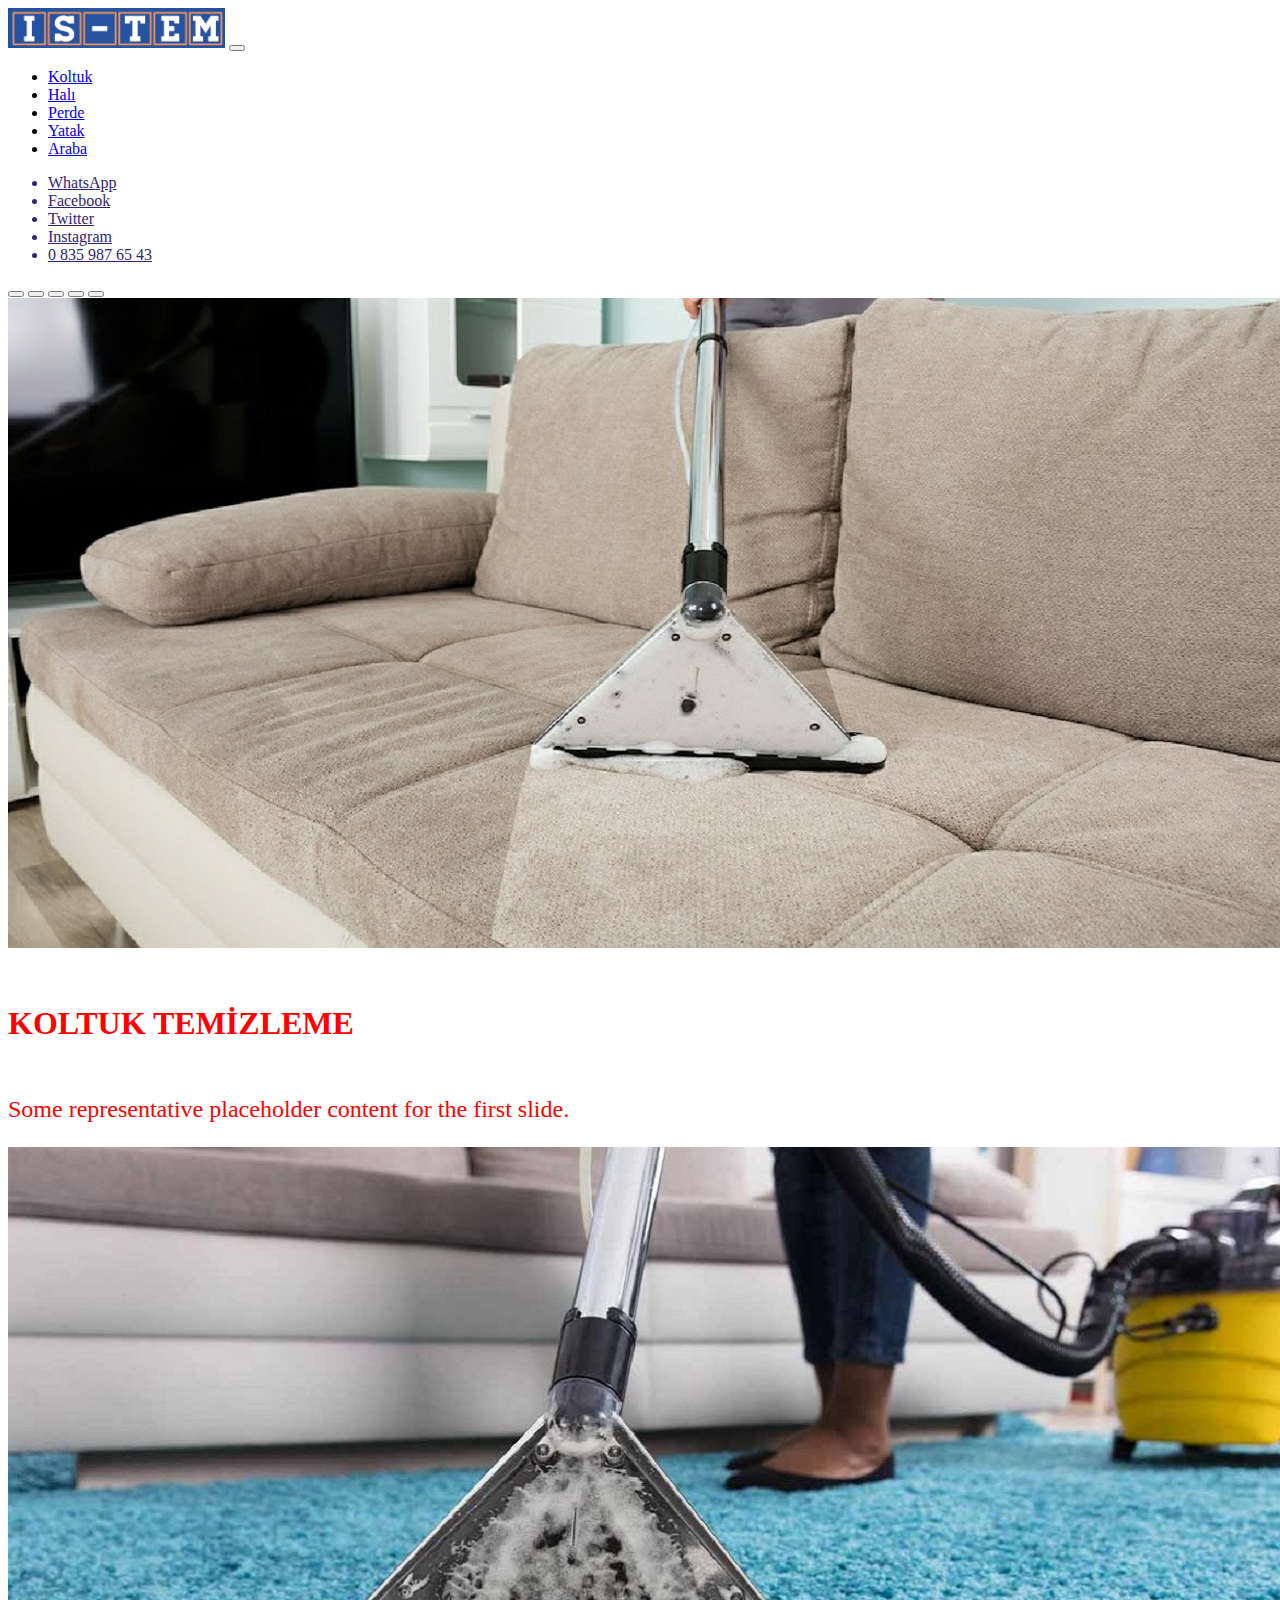
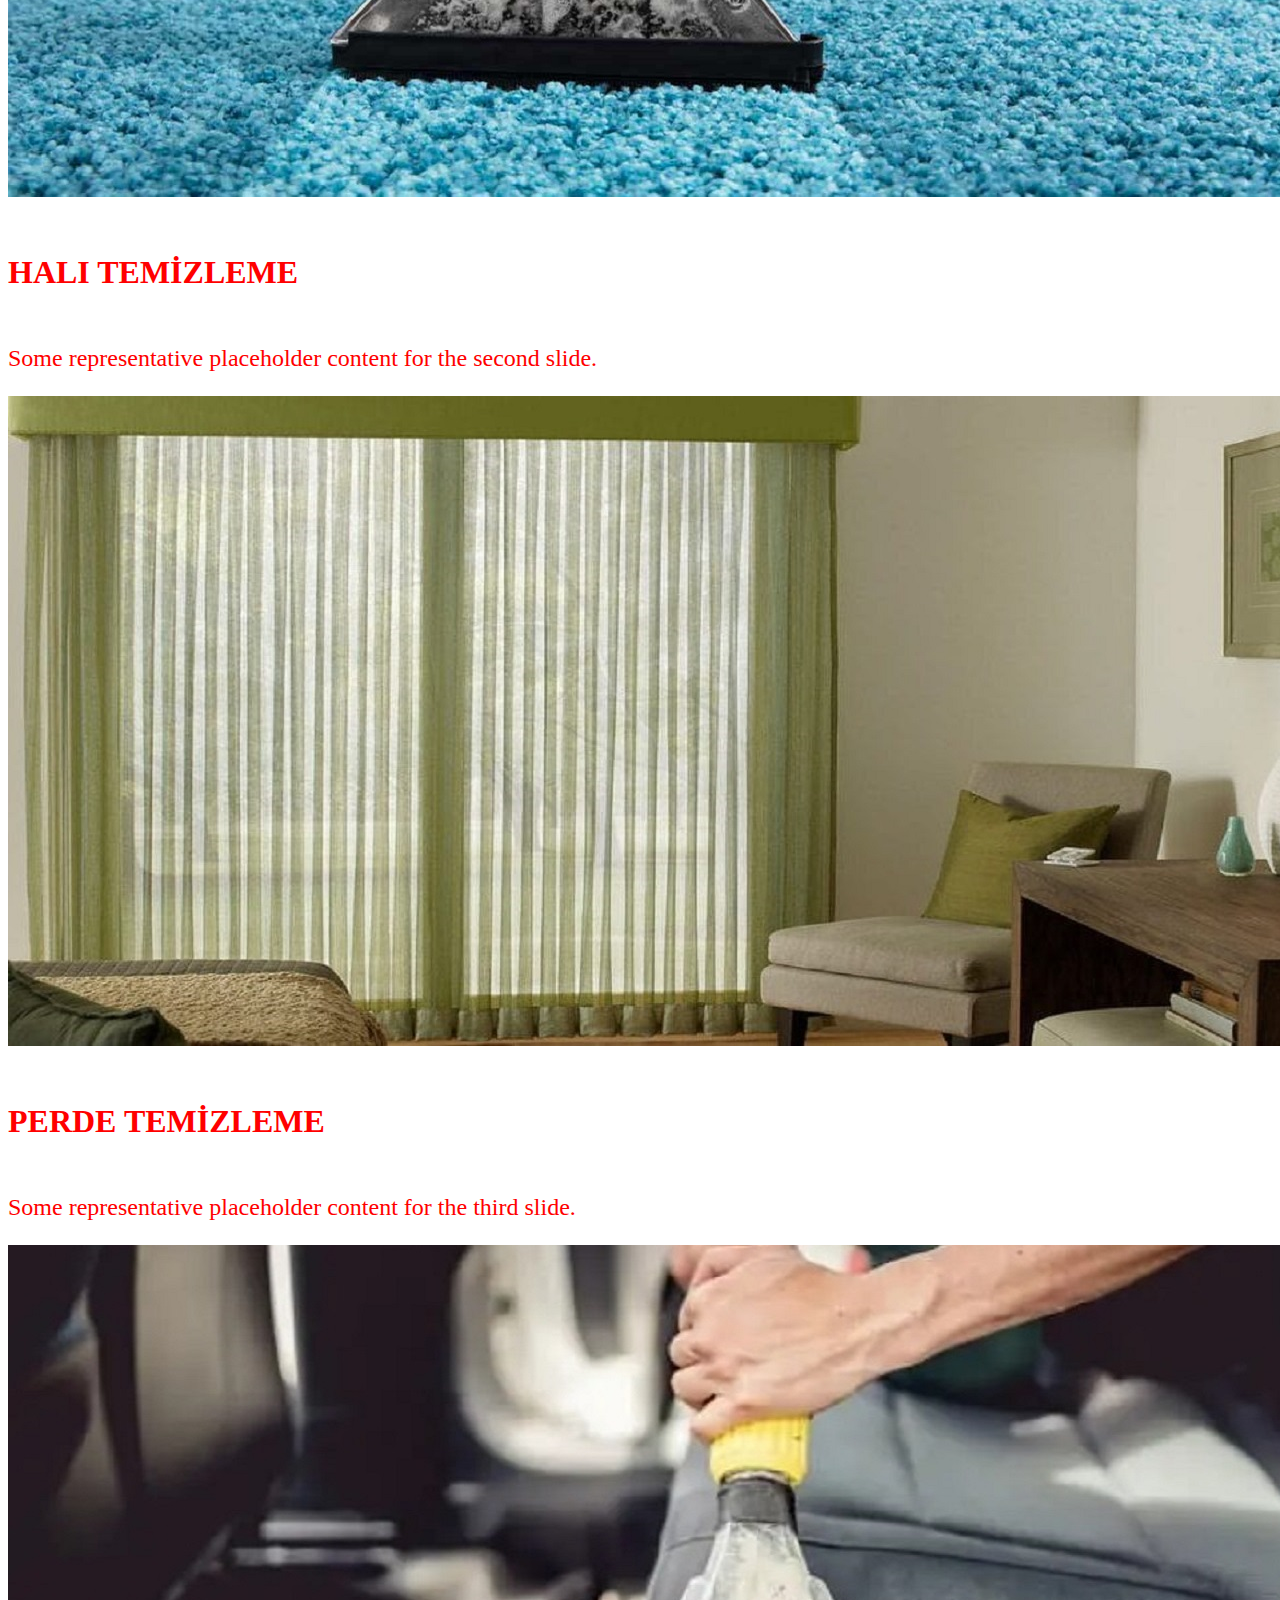
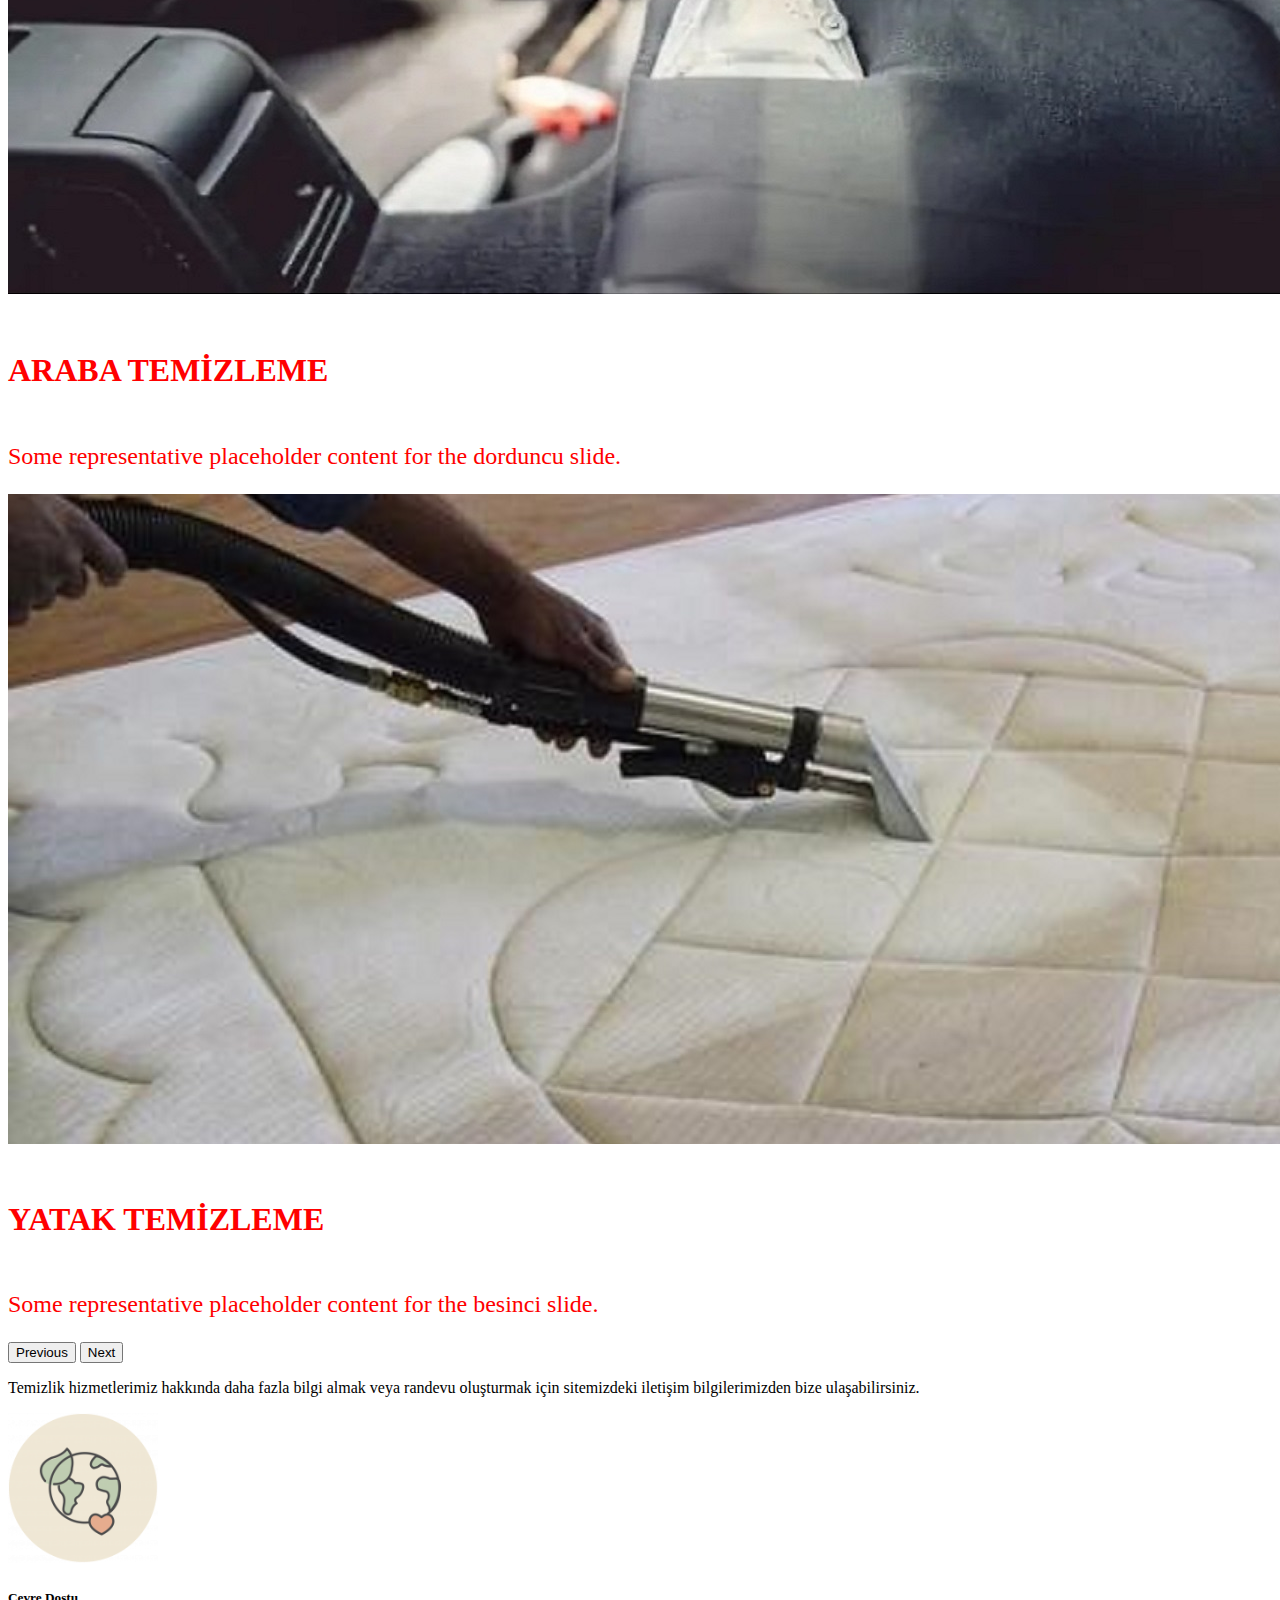
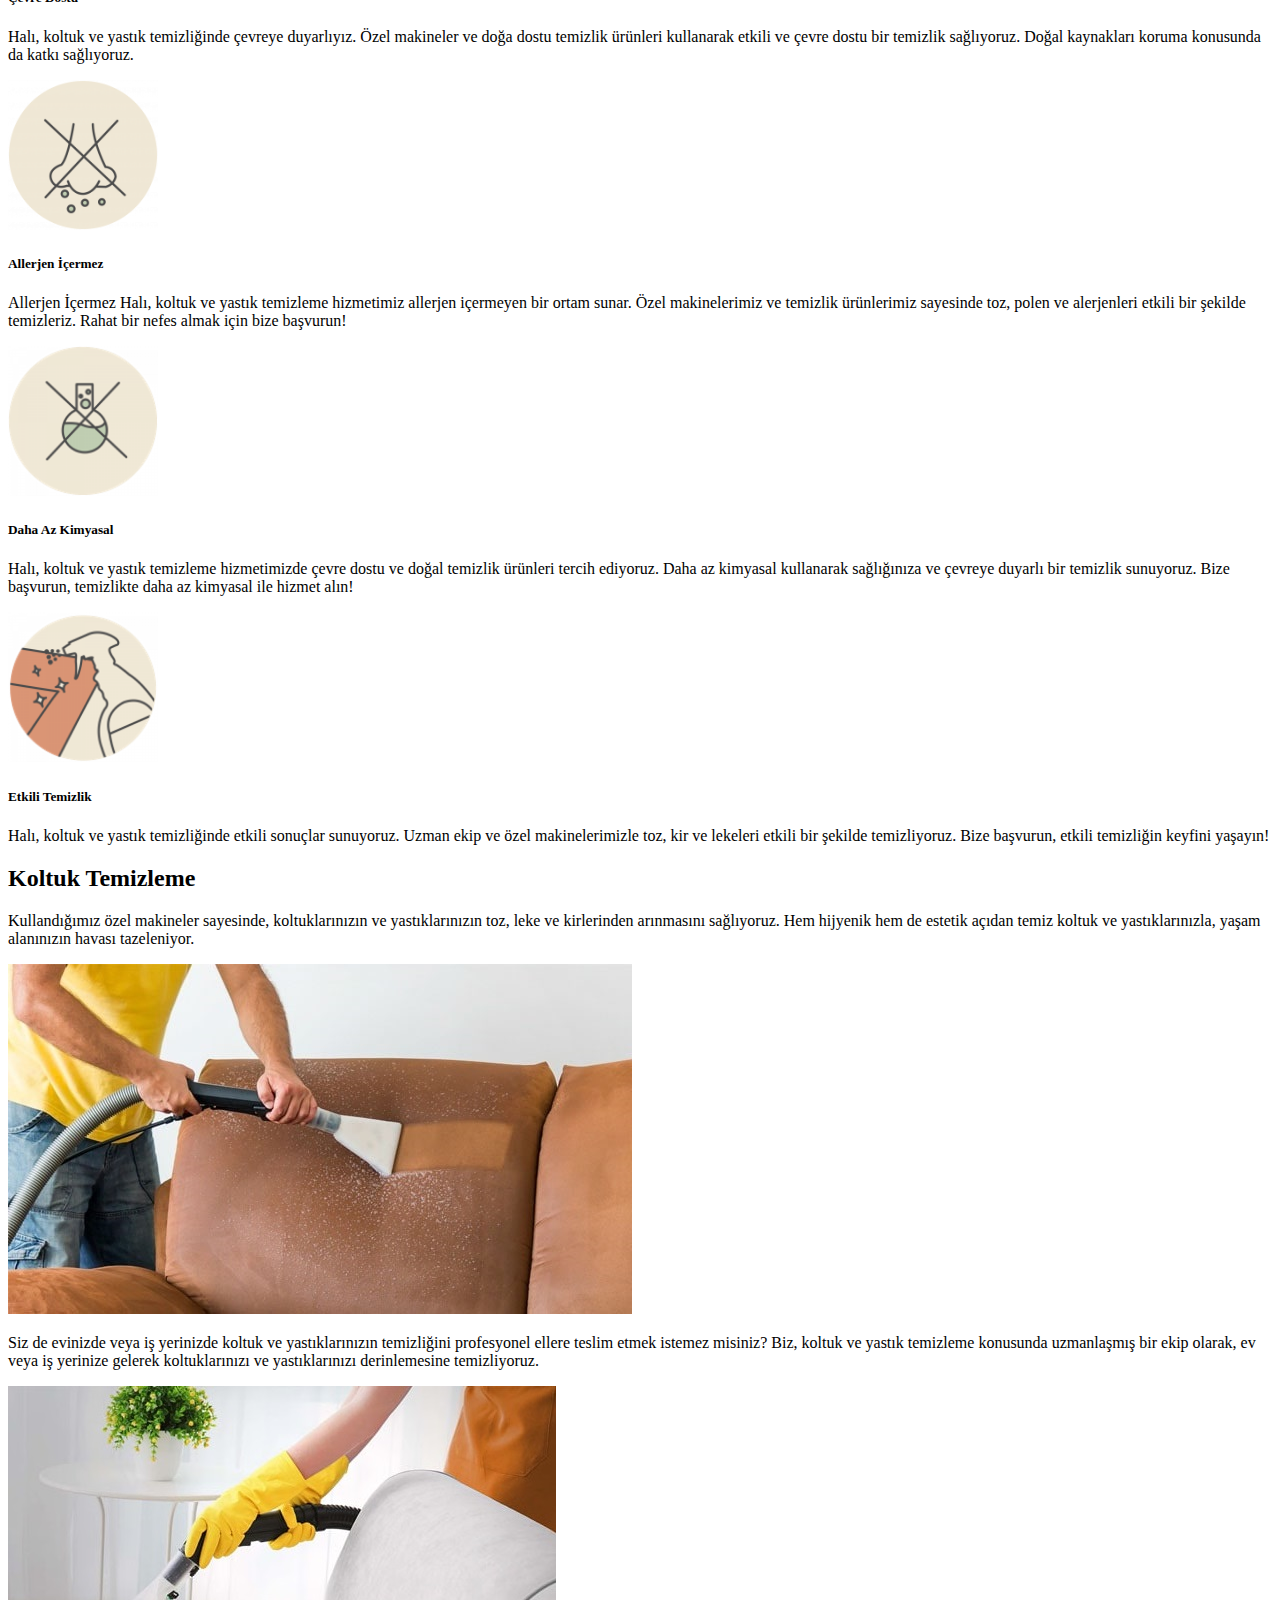
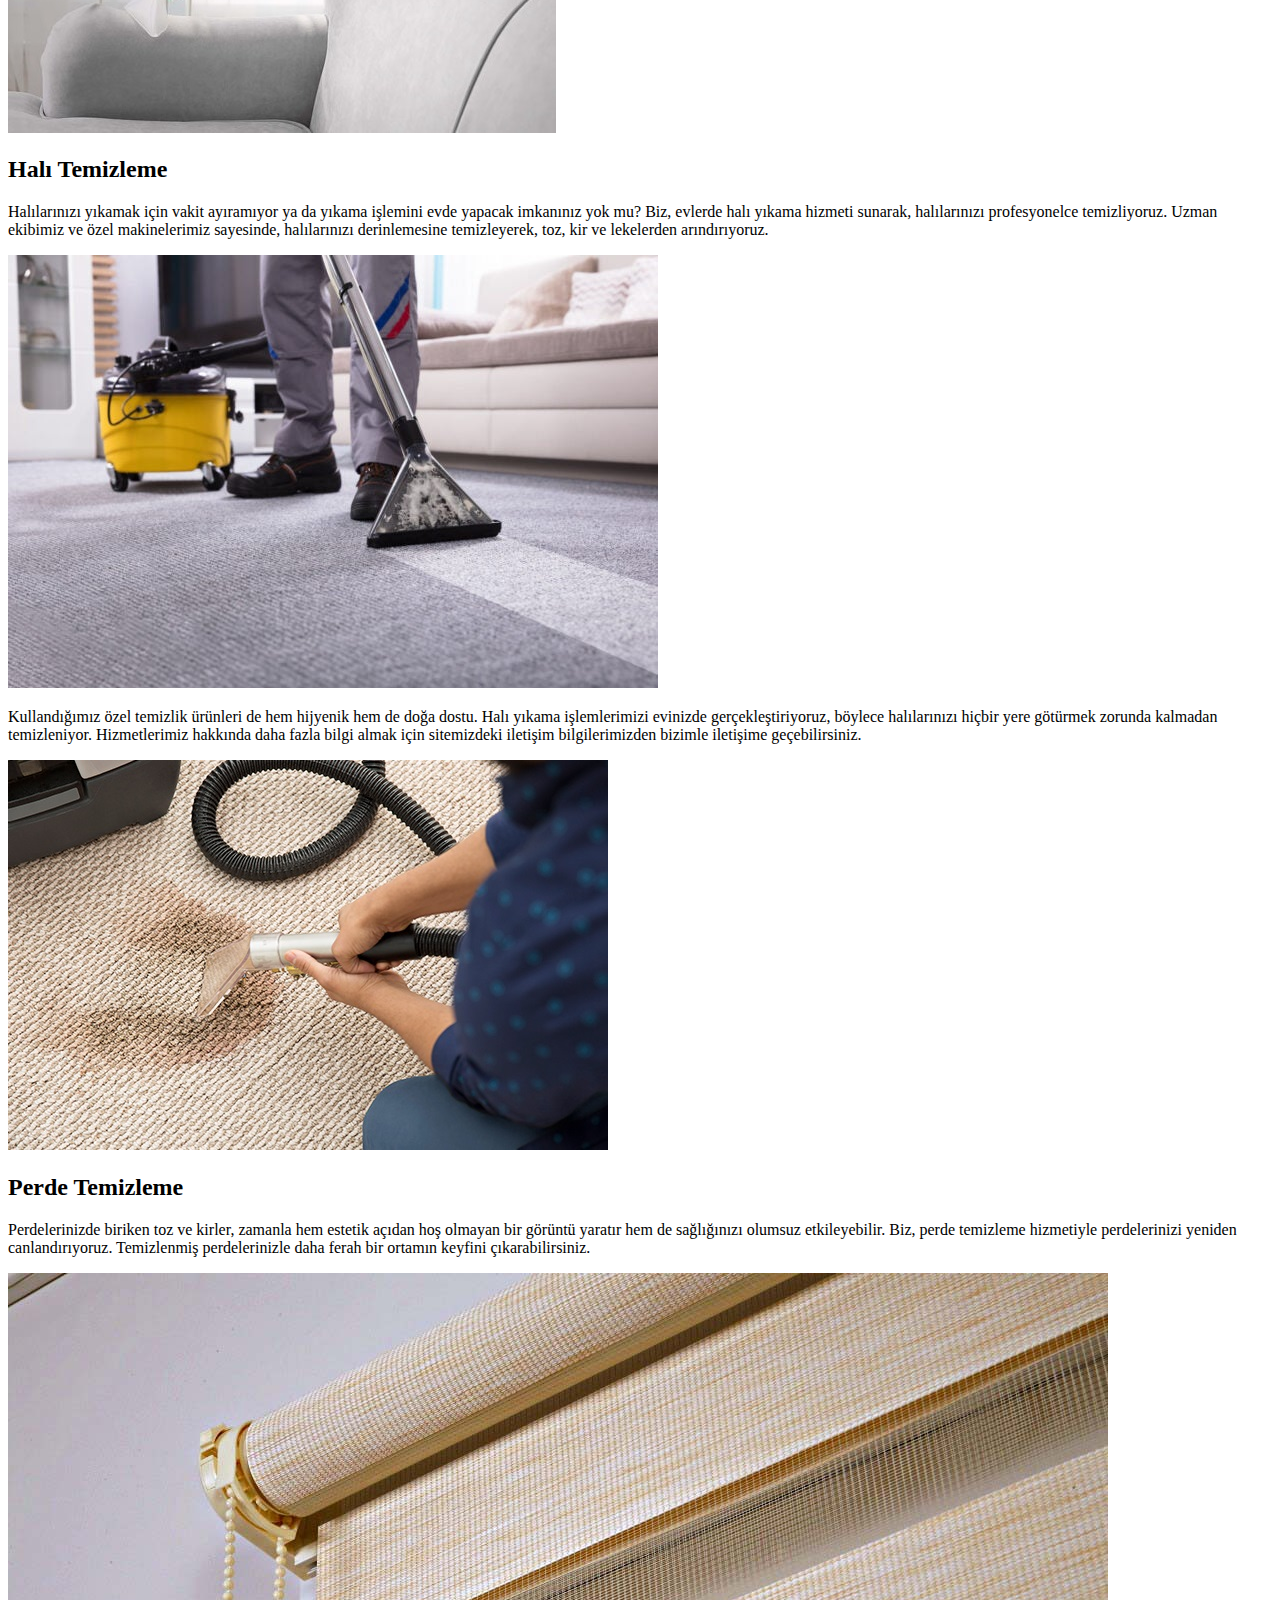
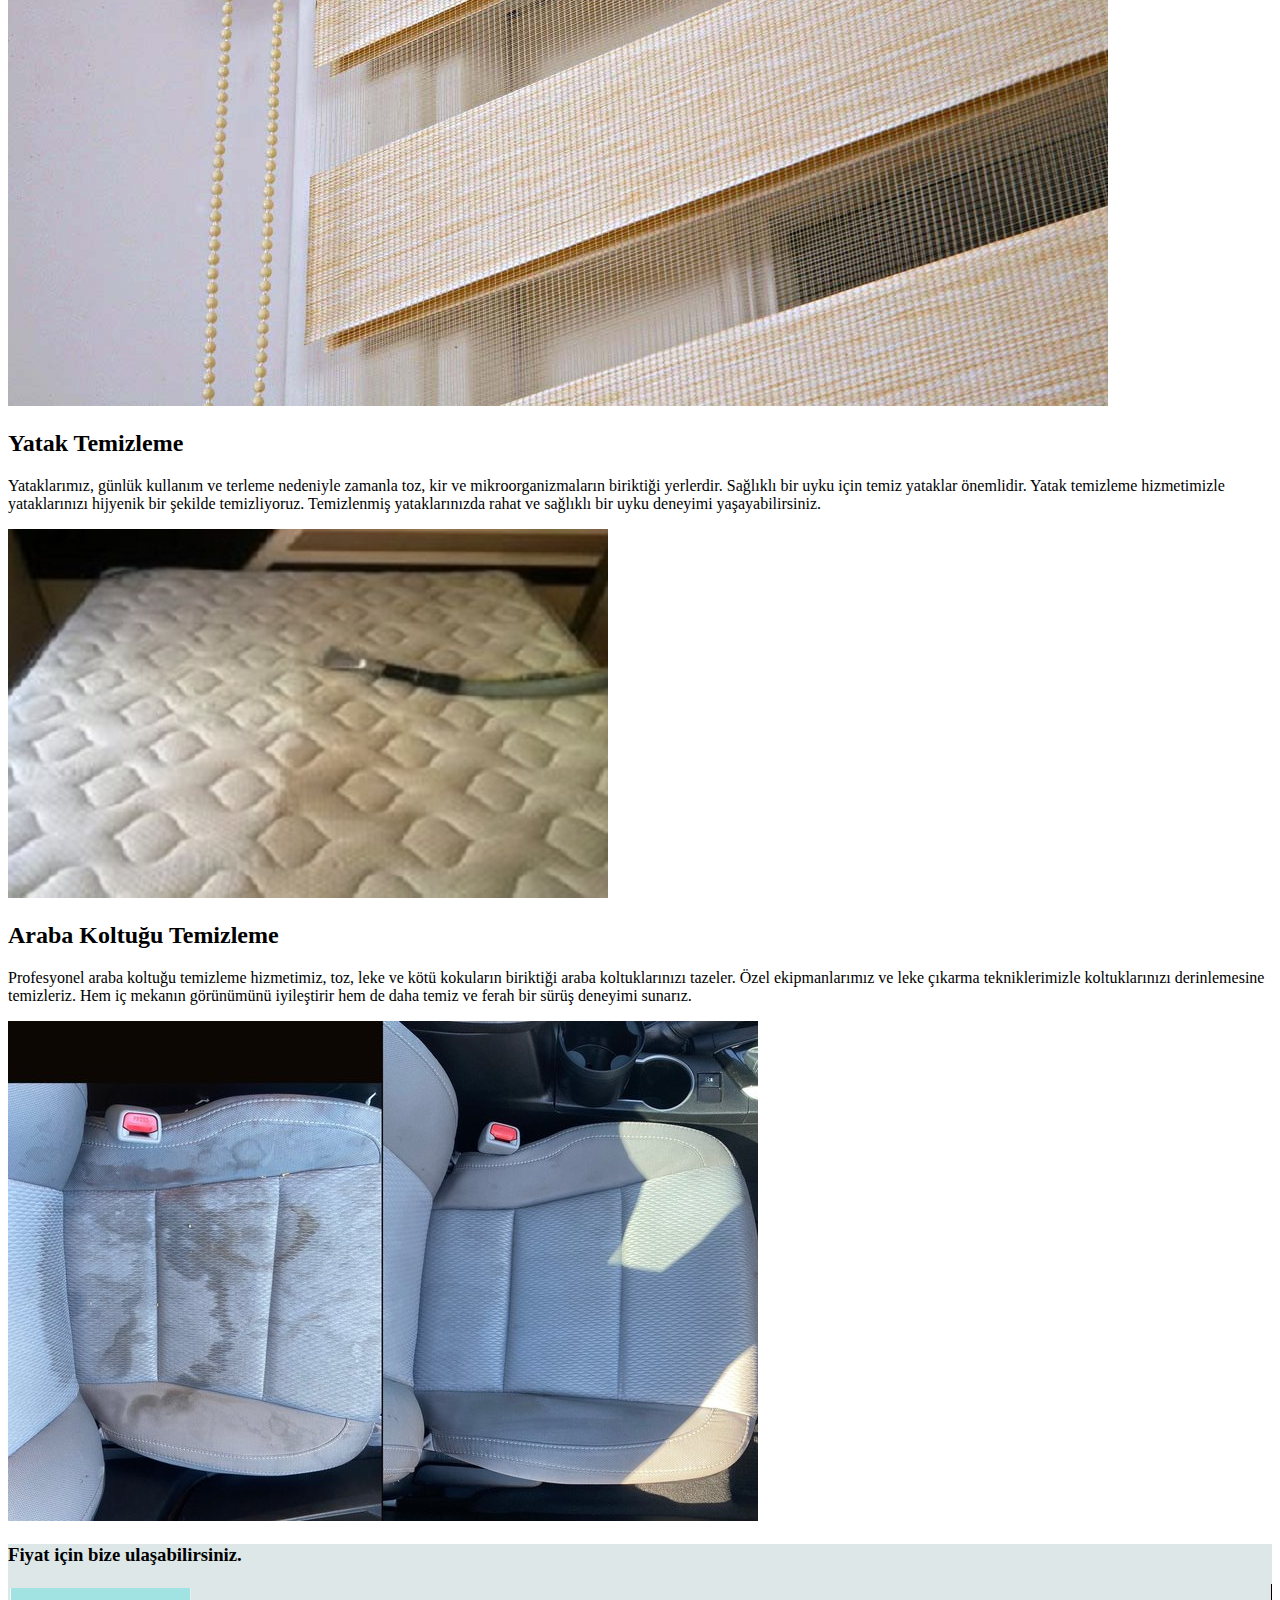
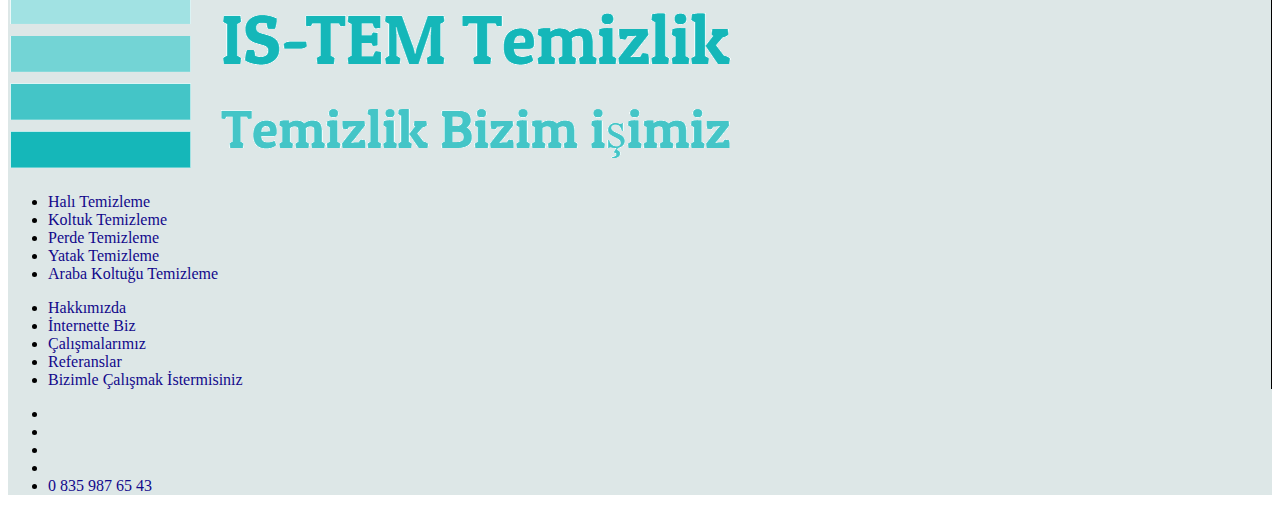
<file: index.html>
<!DOCTYPE html>
<html lang="en">
  <head>
    <meta charset="UTF-8" />
    <meta http-equiv="X-UA-Compatible" content="IE=edge" />
    <meta name="viewport" content="width=device-width, initial-scale=1.0" />
    <title>Halı ve Koltuk Temizleme</title>
    <link
      href="https://cdn.jsdelivr.net/npm/bootstrap@5.3.0-alpha3/dist/css/bootstrap.min.css"
      rel="stylesheet"
      integrity="sha384-KK94CHFLLe+nY2dmCWGMq91rCGa5gtU4mk92HdvYe+M/SXH301p5ILy+dN9+nJOZ"
      crossorigin="anonymous"
    />
    <link
      rel="stylesheet"
      href="https://cdnjs.cloudflare.com/ajax/libs/font-awesome/6.4.0/css/all.min.css"
      integrity="sha512-iecdLmaskl7CVkqkXNQ/ZH/XLlvWZOJyj7Yy7tcenmpD1ypASozpmT/E0iPtmFIB46ZmdtAc9eNBvH0H/ZpiBw=="
      crossorigin="anonymous"
      referrerpolicy="no-referrer"
    />
    <link rel="stylesheet" href="assets/css/style1.css" />
  </head>
  <body>
    <header>
      <nav class="navbar navbar-expand-lg bg-body-tertiary fixed-top">
        <div class="container-fluid">
          <a class="navbar-brand" href="#"
            ><img class="logo" src="assets/img/istemlogo.png"
          /></a>
          <button
            class="navbar-toggler"
            type="button"
            data-bs-toggle="collapse"
            data-bs-target="#navbarSupportedContent"
            aria-controls="navbarSupportedContent"
            aria-expanded="false"
            aria-label="Toggle navigation"
          >
            <span class="navbar-toggler-icon"></span>
          </button>
          <div
            id="navbar-example2"
            class="collapse navbar-collapse bg-body-tertiary justify-content-center "
          >
            <ul class="nav nav-pills gap-3">
              <li class="nav-item">
                <a class="nav-link bg-success-subtle p-0 m-0" href="#koltuk">Koltuk</a>
              </li>
              <li class="nav-item">
                <a class="nav-link bg-success-subtle  p-0 m-0" href="#hali">Halı</a>
              </li>
              <li class="nav-item">
                <a class="nav-link bg-success-subtle  p-0 m-0" href="#perde">Perde</a>
              </li>
              <li class="nav-item">
                <a class="nav-link bg-success-subtle  p-0 m-0" href="#yatak">Yatak</a>
              </li>
              <li class="nav-item">
                <a class="nav-link bg-success-subtle  p-0 m-0" href="#araba">Araba</a>
              </li>
            </ul>
          </div>
          <div
            class="collapse navbar-collapse justify-content-end offcanvas offcanvas-start"
            id="navbarSupportedContent"
            data-bs-scroll="true"
            tabindex="-1"
            aria-labelledby="offcanvasWithBothOptionsLabel"
          >
            <ul class="navbar-nav social mb-2 mb-lg-0 fs-4 offcanvas-body">
              <li class="nav-item">
                <a class="nav-link" href="#">
                  <i class="fa-brands fa-whatsapp"></i> <span class="d-lg-none fs-5"> WhatsApp</span>
                </a>
              </li>
              <li class="nav-item">
                <a class="nav-link" href="#">
                  <i class="fa-brands fa-facebook"></i><span class="d-lg-none fs-5"> Facebook</span>
                </a>
              </li>
              <li class="nav-item">
                <a class="nav-link" href="#">
                  <i class="fa-brands fa-twitter"></i><span class="d-lg-none fs-5"> Twitter</span>
                </a>
              </li>
              <li class="nav-item">
                <a class="nav-link" href="#">
                  <i class="fa-brands fa-instagram"></i><span class="d-lg-none fs-5 ps-1"> Instagram</span>
                </a>
              </li>
              <li class="nav-item">
                <a class="nav-link" href="#">
                  <i class="fa-solid fa-phone"></i>
                  <span class="fs-5">0 835 987 65 43</span>
                </a>
              </li>
            </ul>
          </div>
        </div>
      </nav>
    </header>
    <main>
      <div
        id="carouselExampleCaptions"
        class="carousel slide my-2"
        data-bs-ride="carousel"
      >
        <div class="carousel-indicators">
          <button
            type="button"
            data-bs-target="#carouselExampleCaptions"
            data-bs-slide-to="0"
            class="active"
            aria-current="true"
            aria-label="Slide 1"
          ></button>
          <button
            type="button"
            data-bs-target="#carouselExampleCaptions"
            data-bs-slide-to="1"
            aria-label="Slide 2"
          ></button>
          <button
            type="button"
            data-bs-target="#carouselExampleCaptions"
            data-bs-slide-to="2"
            aria-label="Slide 3"
          ></button>
          <button
            type="button"
            data-bs-target="#carouselExampleCaptions"
            data-bs-slide-to="3"
            aria-label="Slide 4"
          ></button>
          <button
            type="button"
            data-bs-target="#carouselExampleCaptions"
            data-bs-slide-to="4"
            aria-label="Slide 5"
          ></button>
        </div>
        <div class="carousel-inner">
          <div class="carousel-item active" data-bs-interval="10000">
            <img
              src="assets/img/slider1-koltuk.jpg"
              class="d-block w-100 img-fluid"
            />
            <div class="carousel-caption d-none d-md-block">
              <h5>KOLTUK TEMİZLEME</h5>
              <p>
                Some representative placeholder content for the first slide.
              </p>
            </div>
          </div>
          <div class="carousel-item" data-bs-interval="2000">
            <img
              src="assets/img/slider2-hali.jpg"
              class="d-block w-100 img-fluid"
              alt="..."
            />
            <div class="carousel-caption d-none d-md-block">
              <h5>HALI TEMİZLEME</h5>
              <p>
                Some representative placeholder content for the second slide.
              </p>
            </div>
          </div>
          <div class="carousel-item" data-bs-interval="2000">
            <img
              src="assets/img/slider3-perde.jpg"
              class="d-block w-100 img-fluid"
              alt="..."
            />
            <div class="carousel-caption d-none d-md-block">
              <h5>PERDE TEMİZLEME</h5>
              <p>
                Some representative placeholder content for the third slide.
              </p>
            </div>
          </div>
          <div class="carousel-item" data-bs-interval="2000">
            <img
              src="assets/img/slider4-araba.jpeg"
              class="d-block w-100 img-fluid"
              alt="..."
            />
            <div class="carousel-caption d-none d-md-block">
              <h5>ARABA TEMİZLEME</h5>
              <p>
                Some representative placeholder content for the dorduncu slide.
              </p>
            </div>
          </div>
          <div class="carousel-item" data-bs-interval="2000">
            <img
              src="assets/img/slider5-yatak.jpg"
              class="d-block w-100"
              alt="..."
            />
            <div class="carousel-caption d-none d-md-block">
              <h5>YATAK TEMİZLEME</h5>
              <p>
                Some representative placeholder content for the besinci slide.
              </p>
            </div>
          </div>
        </div>
        <button
          class="carousel-control-prev"
          type="button"
          data-bs-target="#carouselExampleCaptions"
          data-bs-slide="prev"
        >
          <span class="carousel-control-prev-icon" aria-hidden="true"></span>
          <span class="visually-hidden">Previous</span>
        </button>
        <button
          class="carousel-control-next"
          type="button"
          data-bs-target="#carouselExampleCaptions"
          data-bs-slide="next"
        >
          <span class="carousel-control-next-icon" aria-hidden="true"></span>
          <span class="visually-hidden">Next</span>
        </button>
      </div>

      <div class="row-cols-1 fs-5 my-3 mx-5 fw-semibold">
        <p>
          Temizlik hizmetlerimiz hakkında daha fazla bilgi almak veya randevu
          oluşturmak için sitemizdeki iletişim bilgilerimizden bize
          ulaşabilirsiniz.
        </p>
      </div>

      <div class="container my-2">
        <div class="row text-center">
          <div class="col-12 col-md-6 col-lg-3 gap-1 my-2">
            <div class="card h-100 align-items-center">
              <img src="assets/img/card1.png" class="card-img-top img-fluid" />
              <div class="card-body">
                <h5 class="card-title">Çevre Dostu</h5>
                <p class="card-text">
                  Halı, koltuk ve yastık temizliğinde çevreye duyarlıyız. Özel
                  makineler ve doğa dostu temizlik ürünleri kullanarak etkili ve
                  çevre dostu bir temizlik sağlıyoruz. Doğal kaynakları koruma
                  konusunda da katkı sağlıyoruz.
                </p>
              </div>
            </div>
          </div>
          <div class="col-12 col-md-6 col-lg-3 gap-1 my-2">
            <div class="card h-100 align-items-center">
              <img src="assets/img/card2.png" class="card-img-top img-fluid" />
              <div class="card-body">
                <h5 class="card-title">Allerjen İçermez</h5>
                <p class="card-text">
                  Allerjen İçermez Halı, koltuk ve yastık temizleme hizmetimiz
                  allerjen içermeyen bir ortam sunar. Özel makinelerimiz ve
                  temizlik ürünlerimiz sayesinde toz, polen ve alerjenleri
                  etkili bir şekilde temizleriz. Rahat bir nefes almak için bize
                  başvurun!
                </p>
              </div>
            </div>
          </div>
          <div class="col-12 col-md-6 col-lg-3 gap-1 my-2">
            <div class="card h-100 align-items-center">
              <img src="assets/img/card3.png" class="card-img-top img-fluid" />
              <div class="card-body">
                <h5 class="card-title">Daha Az Kimyasal</h5>
                <p class="card-text">
                  Halı, koltuk ve yastık temizleme hizmetimizde çevre dostu ve
                  doğal temizlik ürünleri tercih ediyoruz. Daha az kimyasal
                  kullanarak sağlığınıza ve çevreye duyarlı bir temizlik
                  sunuyoruz. Bize başvurun, temizlikte daha az kimyasal ile
                  hizmet alın!
                </p>
              </div>
            </div>
          </div>
          <div class="col-12 col-md-6 col-lg-3 gap-1 my-2">
            <div class="card h-100 align-items-center">
              <img src="assets/img/card4.png" class="card-img-top img-fluid" />
              <div class="card-body">
                <h5 class="card-title">Etkili Temizlik</h5>
                <p class="card-text">
                  Halı, koltuk ve yastık temizliğinde etkili sonuçlar sunuyoruz.
                  Uzman ekip ve özel makinelerimizle toz, kir ve lekeleri etkili
                  bir şekilde temizliyoruz. Bize başvurun, etkili temizliğin
                  keyfini yaşayın!
                </p>
              </div>
            </div>
          </div>
        </div>
      </div>

      <section
        data-bs-spy="scroll"
        data-bs-target="#navbar-example2"
        data-bs-root-margin="0px 0px -40%"
        data-bs-smooth-scroll="true"
        tabindex="0"
        class="container my-3 fs-5 fw-normal scrollspy-example"
      >
        <div class="row align-items-center">
          <div class="koltuk my-3" id="koltuk">
            <h2>Koltuk Temizleme</h2>
          </div>
          <div class="col-4 my-2">
            <p>
              Kullandığımız özel makineler sayesinde, koltuklarınızın ve
              yastıklarınızın toz, leke ve kirlerinden arınmasını sağlıyoruz.
              Hem hijyenik hem de estetik açıdan temiz koltuk ve
              yastıklarınızla, yaşam alanınızın havası tazeleniyor.
            </p>
          </div>
          <div class="col-5 my-2">
            <img src="assets/img/koltuk1.jpg" class="img-fluid" />
          </div>
        </div>
        <div class="row align-items-center justify-content-end">
          <div class="col-4 my-2">
            <p>
              Siz de evinizde veya iş yerinizde koltuk ve yastıklarınızın
              temizliğini profesyonel ellere teslim etmek istemez misiniz? Biz,
              koltuk ve yastık temizleme konusunda uzmanlaşmış bir ekip olarak,
              ev veya iş yerinize gelerek koltuklarınızı ve yastıklarınızı
              derinlemesine temizliyoruz.
            </p>
          </div>
          <div class="col-5 my-2">
            <img src="assets/img/koltuk2.jpg" class="img-fluid" />
          </div>
        </div>
        <div class="row align-items-center">
          <div class="hali my-3" id="hali">
            <h2>Halı Temizleme</h2>
          </div>
          <div class="col-4 my-2">
            <p>
              Halılarınızı yıkamak için vakit ayıramıyor ya da yıkama işlemini
              evde yapacak imkanınız yok mu? Biz, evlerde halı yıkama hizmeti
              sunarak, halılarınızı profesyonelce temizliyoruz. Uzman ekibimiz
              ve özel makinelerimiz sayesinde, halılarınızı derinlemesine
              temizleyerek, toz, kir ve lekelerden arındırıyoruz.
            </p>
          </div>
          <div class="col-5 my-2">
            <img src="assets/img/hali1.jpg" class="img-fluid" />
          </div>
        </div>
        <div class="row align-items-center justify-content-end">
          <div class="col-4 my-2">
            <p>
              Kullandığımız özel temizlik ürünleri de hem hijyenik hem de doğa
              dostu. Halı yıkama işlemlerimizi evinizde gerçekleştiriyoruz,
              böylece halılarınızı hiçbir yere götürmek zorunda kalmadan
              temizleniyor. Hizmetlerimiz hakkında daha fazla bilgi almak için
              sitemizdeki iletişim bilgilerimizden bizimle iletişime
              geçebilirsiniz.
            </p>
          </div>
          <div class="col-5 my-2">
            <img src="assets/img/hali2.jpg" class="img-fluid" />
          </div>
        </div>
        <div class="row align-items-center">
          <div class="perde my-3" id="perde">
            <h2>Perde Temizleme</h2>
          </div>
          <div class="col-4 my-2">
            <p>
              Perdelerinizde biriken toz ve kirler, zamanla hem estetik açıdan
              hoş olmayan bir görüntü yaratır hem de sağlığınızı olumsuz
              etkileyebilir. Biz, perde temizleme hizmetiyle perdelerinizi
              yeniden canlandırıyoruz. Temizlenmiş perdelerinizle daha ferah bir
              ortamın keyfini çıkarabilirsiniz.
            </p>
          </div>
          <div class="col-5 my-2">
            <img src="assets/img/perde1.jpeg" class="img-fluid" />
          </div>
        </div>

        <div class="row align-items-center justify-content-end">
          <div class="col-4 my-2">
            <h2 class="yatak mb-4" id="yatak">Yatak Temizleme</h2>
            <p>
              Yataklarımız, günlük kullanım ve terleme nedeniyle zamanla toz,
              kir ve mikroorganizmaların biriktiği yerlerdir. Sağlıklı bir uyku
              için temiz yataklar önemlidir. Yatak temizleme hizmetimizle
              yataklarınızı hijyenik bir şekilde temizliyoruz. Temizlenmiş
              yataklarınızda rahat ve sağlıklı bir uyku deneyimi
              yaşayabilirsiniz.
            </p>
          </div>
          <div class="col-5 my-2">
            <img src="assets/img/yatak1.jpg" class="img-fluid" />
          </div>
        </div>

        <div class="row align-items-center">
          <div class="araba my-3" id="araba">
            <h2>Araba Koltuğu Temizleme</h2>
          </div>
          <div class="col-12 col-md-4 col-lg-4 my-2">
            <p>
              Profesyonel araba koltuğu temizleme hizmetimiz, toz, leke ve kötü
              kokuların biriktiği araba koltuklarınızı tazeler. Özel
              ekipmanlarımız ve leke çıkarma tekniklerimizle koltuklarınızı
              derinlemesine temizleriz. Hem iç mekanın görünümünü iyileştirir
              hem de daha temiz ve ferah bir sürüş deneyimi sunarız.
            </p>
          </div>
          <div class="col-9 col-md-7 col-lg-5 my-2">
            <img src="assets/img/araba1.jpg" class="img-fluid" />
          </div>
        </div>
      </section>
    </main>
    <footer>
      <div class="container-fluid p-1">
        <h3 class="fs-3 fw-bolder mx-4 my-2">
          Fiyat için bize ulaşabilirsiniz.
        </h3>
        <div class="row">
          <div class="col-8" id="cizgi">
            <div class="row">
              <div class="col-4">
                <img src="assets/img/foot-logo.png" class="ms-3 img-fluid" />
              </div>
              <div class="col-4">
                <ul class="list-unstyled ps-4">
                  <li><a href="#hali">Halı Temizleme</a></li>
                  <li><a href="#koltuk">Koltuk Temizleme</a></li>
                  <li><a href="#perde">Perde Temizleme</a></li>
                  <li><a href="#yatak">Yatak Temizleme</a></li>
                  <li><a href="#araba">Araba Koltuğu Temizleme</a></li>
                </ul>
              </div>
              <div class="col-4">
                <ul class="list-unstyled ps-4">
                  <li><a href="#">Hakkımızda</a></li>
                  <li><a href="#">İnternette Biz</a></li>
                  <li><a href="#">Çalışmalarımız</a></li>
                  <li><a href="#">Referanslar</a></li>
                  <li><a href="#">Bizimle Çalışmak İstermisiniz</a></li>
                </ul>
              </div>
            </div>
          </div>
          <div class="col-4" id="footsosyal">
            <ul class="list-unstyled d-flex gap-3 fs-4 justify-content-center">
              <li>
                <a href="#"><i class="fa-brands fa-whatsapp"></i></a>
              </li>
              <li>
                <a href="#"><i class="fa-brands fa-facebook"></i></a>
              </li>
              <li>
                <a href="#"><i class="fa-brands fa-twitter"></i></a>
              </li>
              <li>
                <a href="#"><i class="fa-brands fa-instagram"></i></a>
              </li>
              <li>
                <a href="#"
                  ><i class="fa-solid fa-phone me-3"></i>
                  <span class="fs-5">0 835 987 65 43</span></a
                >
              </li>
            </ul>
          </div>
        </div>
      </div>
    </footer>
    <script
      src="https://cdn.jsdelivr.net/npm/bootstrap@5.3.0-alpha3/dist/js/bootstrap.bundle.min.js"
      integrity="sha384-ENjdO4Dr2bkBIFxQpeoTz1HIcje39Wm4jDKdf19U8gI4ddQ3GYNS7NTKfAdVQSZe"
      crossorigin="anonymous"
    ></script>
  </body>
</html>
</file>
<file: assets/css/style1.css>
.social {
    color: #302579;

}

.social a {
    color: #302579;
}

.logo {
    height: 40px;
    width: auto;
}

#carouselExampleCaptions .carousel-inner .carousel-item .carousel-caption h5 {
    color: red;
    font-size: 2rem;
}

#carouselExampleCaptions .carousel-inner .carousel-item .carousel-caption p {
    color: red;
    font-size: 1.5rem;
}

main div.container div.row div[class^="col"] div.card img {
    width: 150px;
    height: auto;
}

footer{
    background-color: #dde7e7;
}
#cizgi{
    border-right: 1px solid black;
}
#cizgi a,
#footsosyal a{
   text-decoration: none;
   color:#12098b;
   font-weight: 500;
}
</file>
